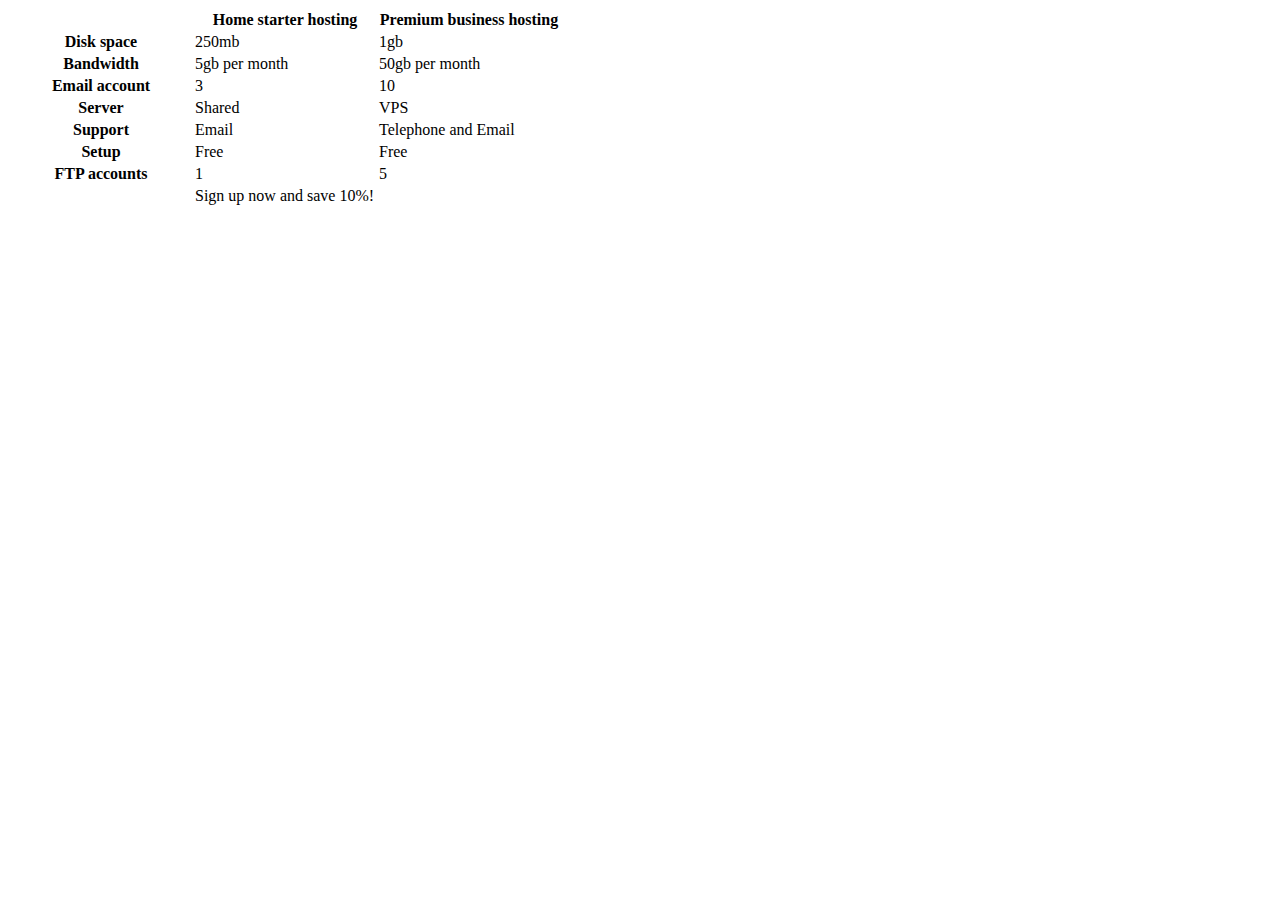
<file: books/HTML and CSS/Examples/Example5/index.html>
<html>

<head>
    <title>Tables</title>
</head>

<body>
    <table>
        <thead>
            <tr>
                <th width="180"></th>
                <th width="180">Home starter hosting</th>
                <th width="180">Premium business hosting</th>
            </tr>
        </thead>
        <tbody>
            <tr>
                <th>Disk space</th>
                <td>250mb</td>
                <td>1gb</td>
            </tr>
            <tr>
                <th>Bandwidth</th>
                <td>5gb per month</td>
                <td>50gb per month</td>
            </tr>
            <tr>
                <th>Email account</th>
                <td>3</td>
                <td>10</td>
            </tr>
            <tr>
                <th>Server</th>
                <td>Shared</td>
                <td>VPS</td>
            </tr>
            <tr>
                <th>Support</th>
                <td>Email</td>
                <td>Telephone and Email</td>
            </tr>
            <tr>
                <th>Setup</th>
                <td>Free</td>
                <td>Free</td>
            </tr>
            <tr>
                <th>FTP accounts</th>
                <td>1</td>
                <td>5</td>
            </tr>
        </tbody>
        <tfoot>
            <td></td>
            <td colspan="2">Sign up now and save 10%!</td>
        </tfoot>
    </table>
</body>

</html>
</file>
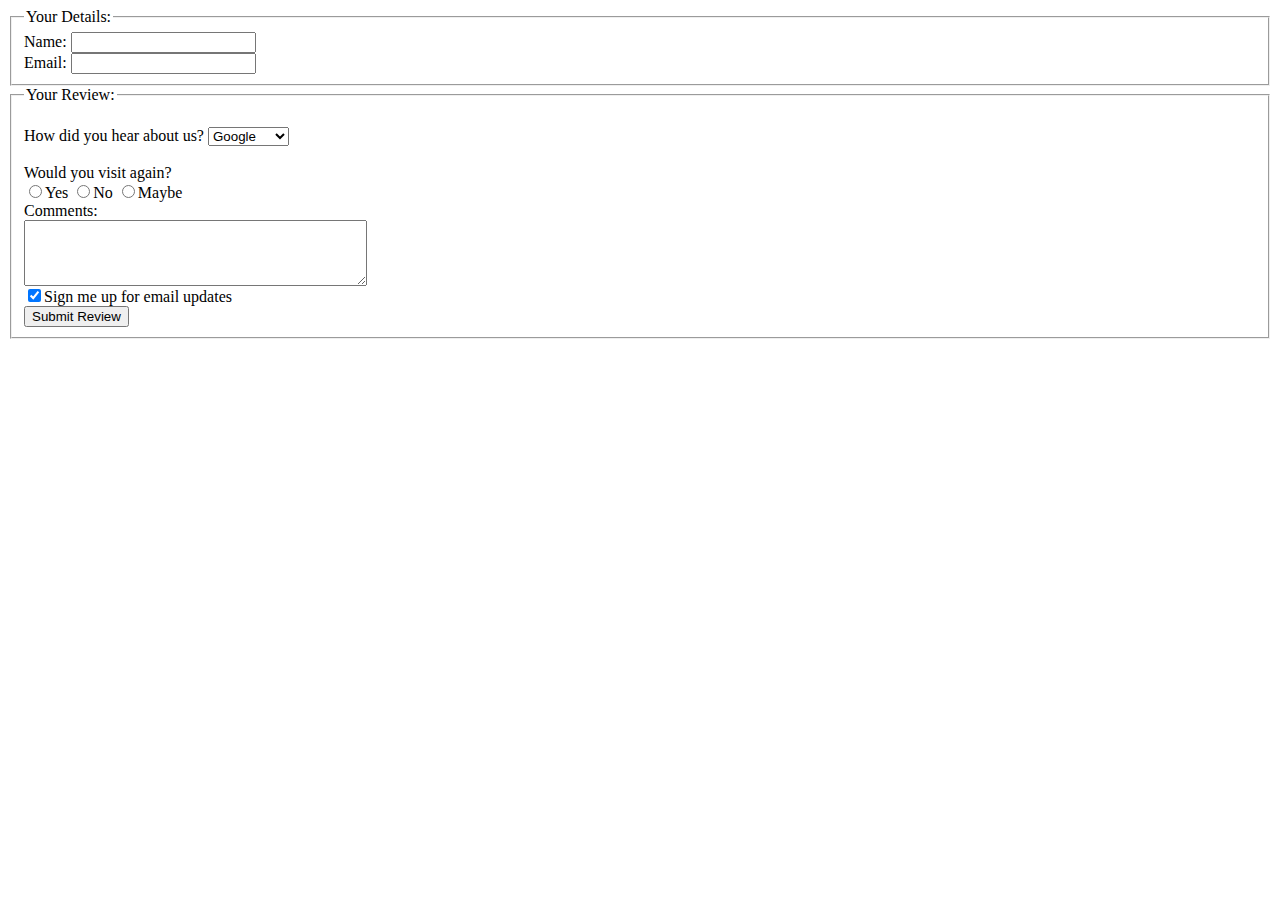
<file: books/HTML and CSS/Examples/Example6/index.html>
<html>

<head>
    <title>Forms</title>
</head>

<body>
    <form action="" method="GET" id="exampleForm1">
        <fieldset>
            <legend>Your Details:</legend>
            <label for="name">Name: </label>
            <input id="name" type="text" name="name" /><br />
            <label for="email">Email: </label>
            <input id="email" type="email" name="email" /><br />
        </fieldset>
        <fieldset>
            <legend>Your Review:</legend>
            <br />
            <label for="source">How did you hear about us? </label>
            <select id="source" name="source">
                <option value="google">Google</option>
                <option value="facebook">Facebook</option>
                <option value="friend">Friend</option>
                <option value="ads">Ads</option>
                <option value="others">Others</option>
            </select>
            <br />
            <br />
            <label>Would you visit again?</label><br />
            <label><input type="radio" name="visit" value="yes" />Yes</label>
            <label><input type="radio" name="visit" value="no" />No</label>
            <label><input type="radio" name="visit" value="maybe" />Maybe</label>
            <br />
            <label>Comments:<br /><textarea rows="4" cols="40"></textarea></label>
            <br />
            <label><input type="checkbox" checked name="subscribe" />Sign me up for email updates</label>
            <br />
            <input type="submit" name="submit" value="Submit Review" />
        </fieldset>
    </form>
</body>

</html>
</file>
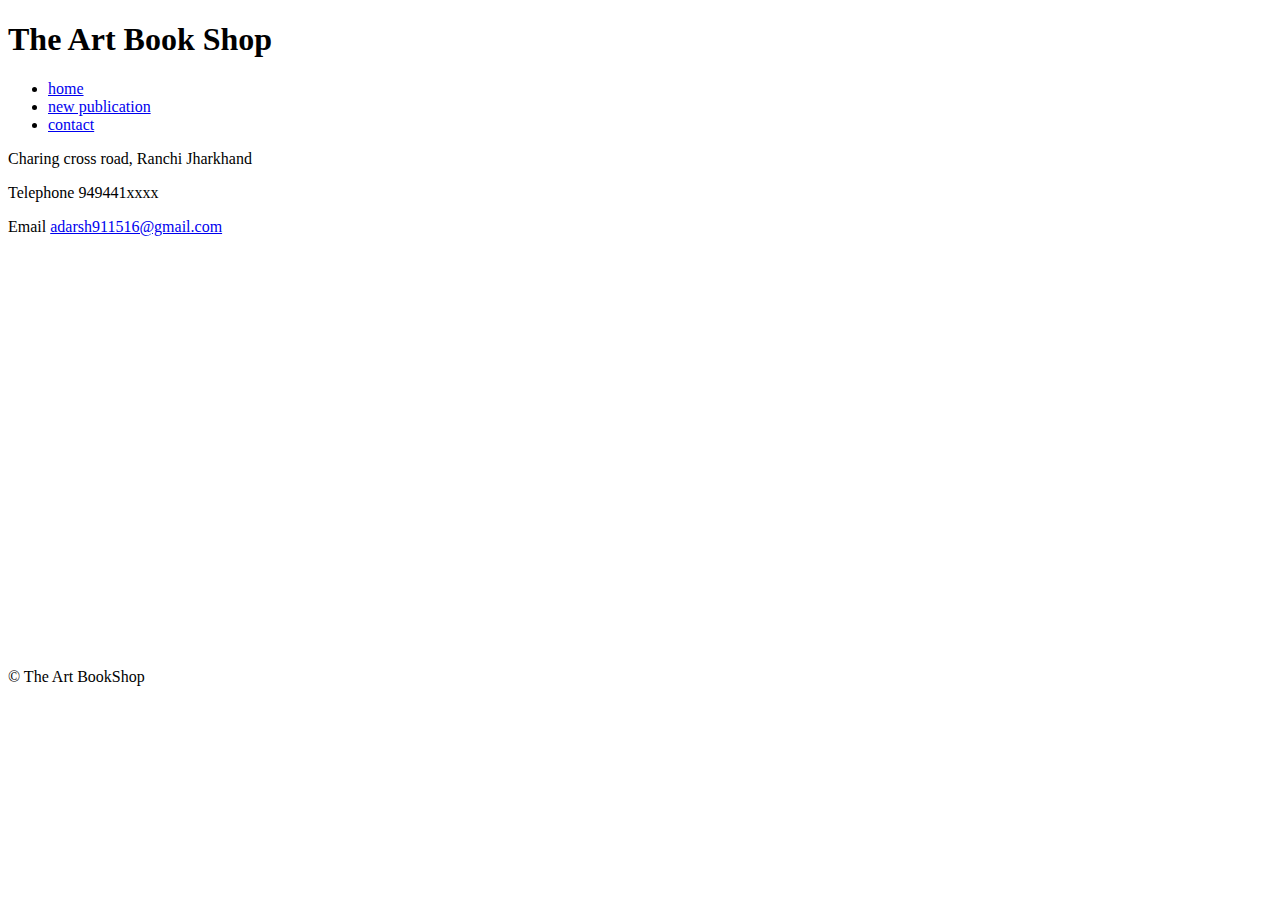
<file: books/HTML and CSS/Examples/Example7/index.html>
<!DOCTYPE html>
<html>

<head>
    <meta name="description" content="Telephone, email and directions  for the Art bookshop, Ranchi, Jharkhand" />
    <title>Contact the Art BookShop, Ranchi Jharkhand</title>
</head>

<body>
    <div id="header">
        <h1>The Art Book Shop</h1>
        <ul>
            <li><a href="index. html">home</a></li>
            <li><a href="index. html">new publication</a></li>
            <li><a href="index. html">contact</a></li>
        </ul>
    </div>
    <!--end header-->
    <div id="content">
        <p>Charing cross road, Ranchi Jharkhand</p>
        <p>Telephone 949441xxxx</p>
        <p>Email <a href="mailto:adarsh911516@gmail.com">adarsh911516@gmail.com</a></p>
        <!-- <iframe src="" width="450" height="350"></iframe> -->
        <div class="mapouter">
            <div class="gmap_canvas"><iframe class="gmap_iframe" frameborder="0" scrolling="no" marginheight="0"
                    marginwidth="0"
                    src="https://maps.google.com/maps?width=600&amp;height=400&amp;hl=en&amp;q=ranchi&amp;t=&amp;z=14&amp;ie=UTF8&amp;iwloc=B&amp;output=embed"></iframe><a
                    href="https://www.fnfgo.com/">FNF Online Mods</a></div>
            <style>
                .mapouter {
                    position: relative;
                    text-align: right;
                    width: 600px;
                    height: 400px;
                }

                .gmap_canvas {
                    overflow: hidden;
                    background: none !important;
                    width: 600px;
                    height: 400px;
                }

                .gmap_iframe {
                    width: 600px !important;
                    height: 400px !important;
                }
            </style>
        </div>
    </div>
    <!--end of content-->
    <p>&copy; The Art BookShop</p>
</body>

</html>
</file>
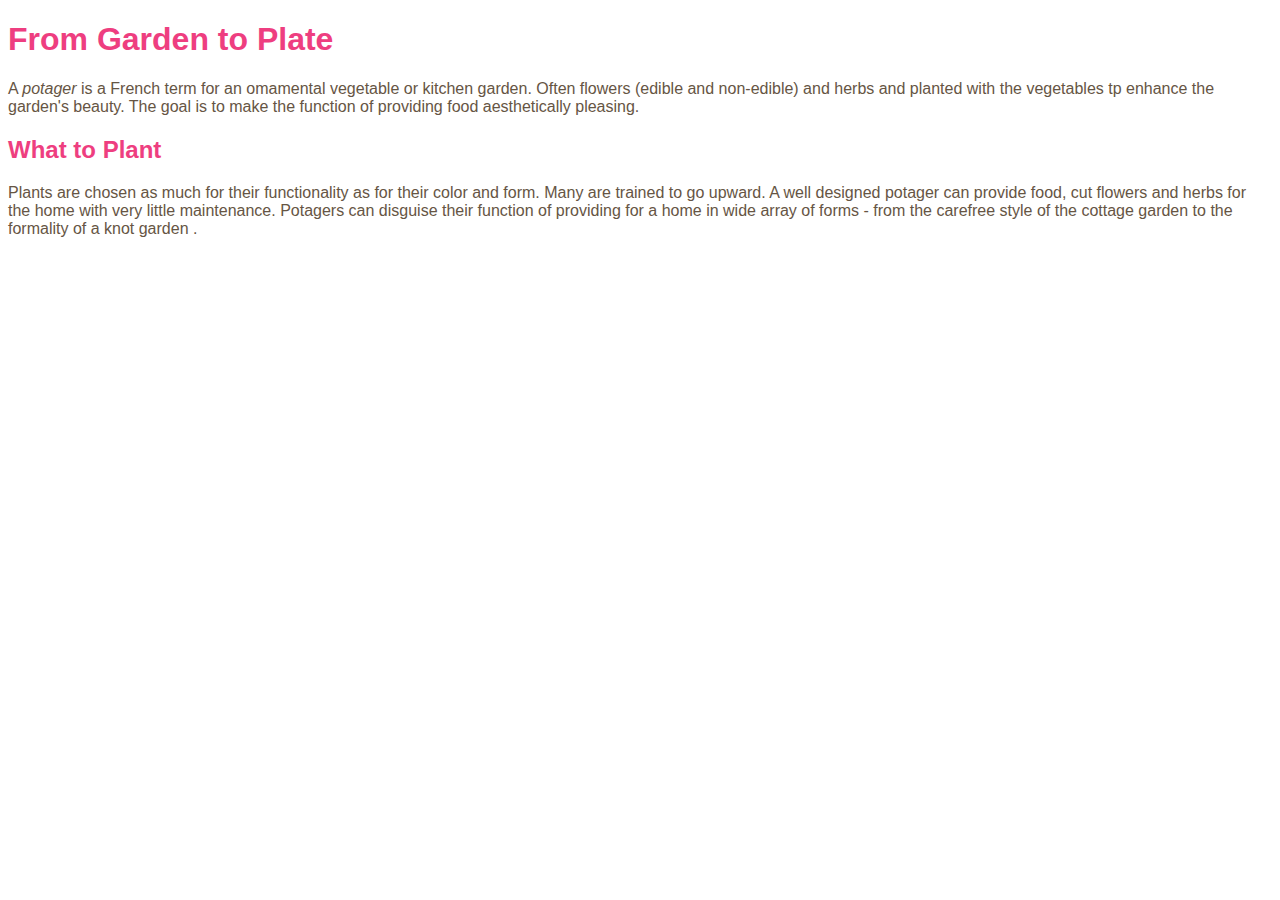
<file: books/HTML and CSS/Examples/Example8/index.html>
<!DOCTYPE html>
<html>

<head>
    <title>Introducing CSS</title>
    <link href="styles.css" type="text/css" rel="stylesheet" />
</head>

<body>
    <h1>From Garden to Plate</h1>
    <p>A <i>potager</i> is a French term for an omamental vegetable or kitchen garden. Often flowers (edible and
        non-edible) and herbs and planted with the vegetables tp enhance the garden's beauty. The goal is to make the
        function of providing food aesthetically pleasing.</p>
    <h2>What to Plant</h2>
    <p>Plants are chosen as much for their functionality as for their color and form. Many are trained to go upward. A
        well designed potager can provide food, cut flowers and herbs for the home with very little maintenance.
        Potagers can disguise their function of providing for a home in wide array of forms - from the carefree style of
        the cottage garden to the formality of a knot garden .</p>
</body>

</html>
</file>
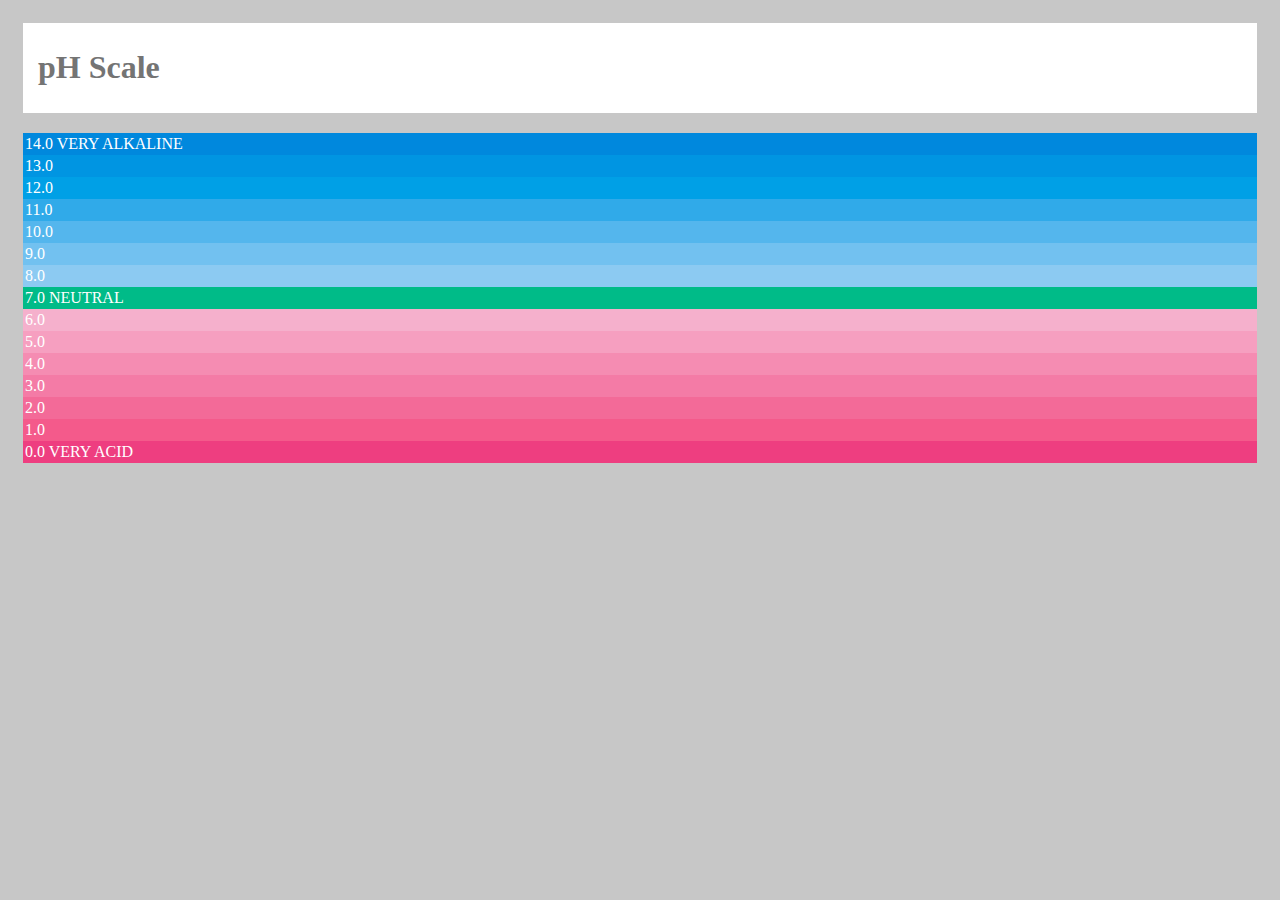
<file: books/HTML and CSS/Examples/Example9/index.html>
<!DOCTYPE html>
<html>

<head>
    <title>Color</title>
    <link href="css/styles.css" type="text/css" rel="stylesheet" />
</head>

<body>
    <div id="heading">
        <h1>pH Scale</h1>
    </div>
    <div id="scale">
        <div id="scale14">14.0 VERY ALKALINE</div>
        <div id="scale13">13.0</div>
        <div id="scale12">12.0</div>
        <div id="scale11">11.0</div>
        <div id="scale10">10.0</div>
        <div id="scale9">9.0</div>
        <div id="scale8">8.0</div>
        <div id="scale7">7.0 NEUTRAL</div>
        <div id="scale6">6.0</div>
        <div id="scale5">5.0</div>
        <div id="scale4">4.0</div>
        <div id="scale3">3.0</div>
        <div id="scale2">2.0</div>
        <div id="scale1">1.0</div>
        <div id="scale0">0.0 VERY ACID</div>
    </div>
</body>

</html>
</file>
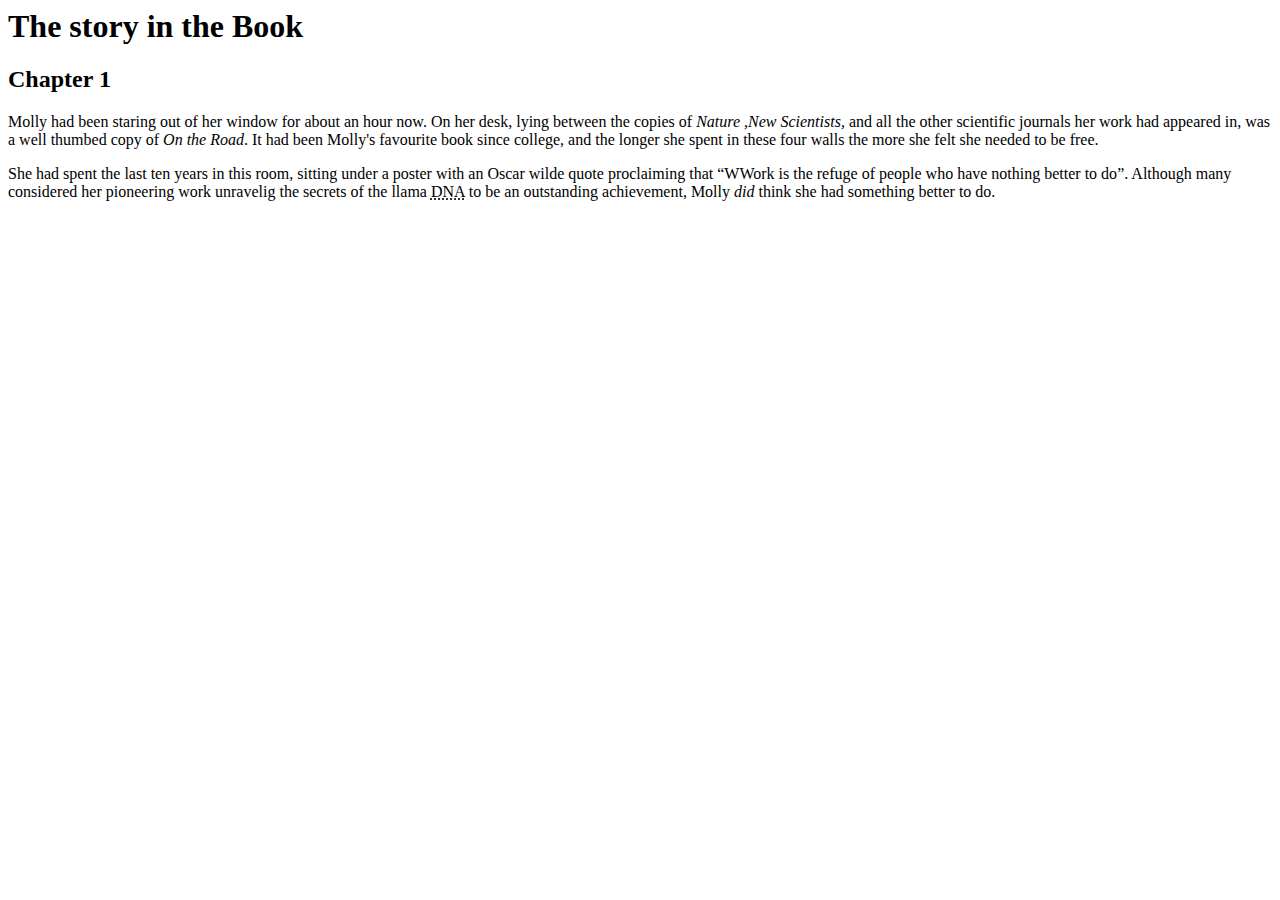
<file: books/HTML and CSS/Example1/example1.html>
<html>

<head>
    <title>Text</title>
</head>

<body>
    <h1>
        The story in the Book
    </h1>
    <h2>Chapter 1</h2>
    <p>
        Molly had been staring out of her window for about an hour now. On her desk, lying between the copies of
        <em>Nature ,New Scientists,</em> and all the other scientific journals her work had appeared in, was a well
        thumbed copy of <cite>On the Road</cite>. It had been Molly's favourite book since college, and the longer she
        spent in these four walls the more she felt she needed to be free.

    </p>
    <p>
        She had spent the last ten years in this room, sitting under a poster with an Oscar wilde quote proclaiming that
        <q>WWork is the refuge of people who have nothing better to do</q>. Although many considered her pioneering work
        unravelig the secrets of the llama <abbr title="Deoxyribo Nucleic Acid">DNA</abbr> to be an outstanding
        achievement, Molly <em>did</em> think she had something better to do.
    </p>
</body>

</html>
</file>
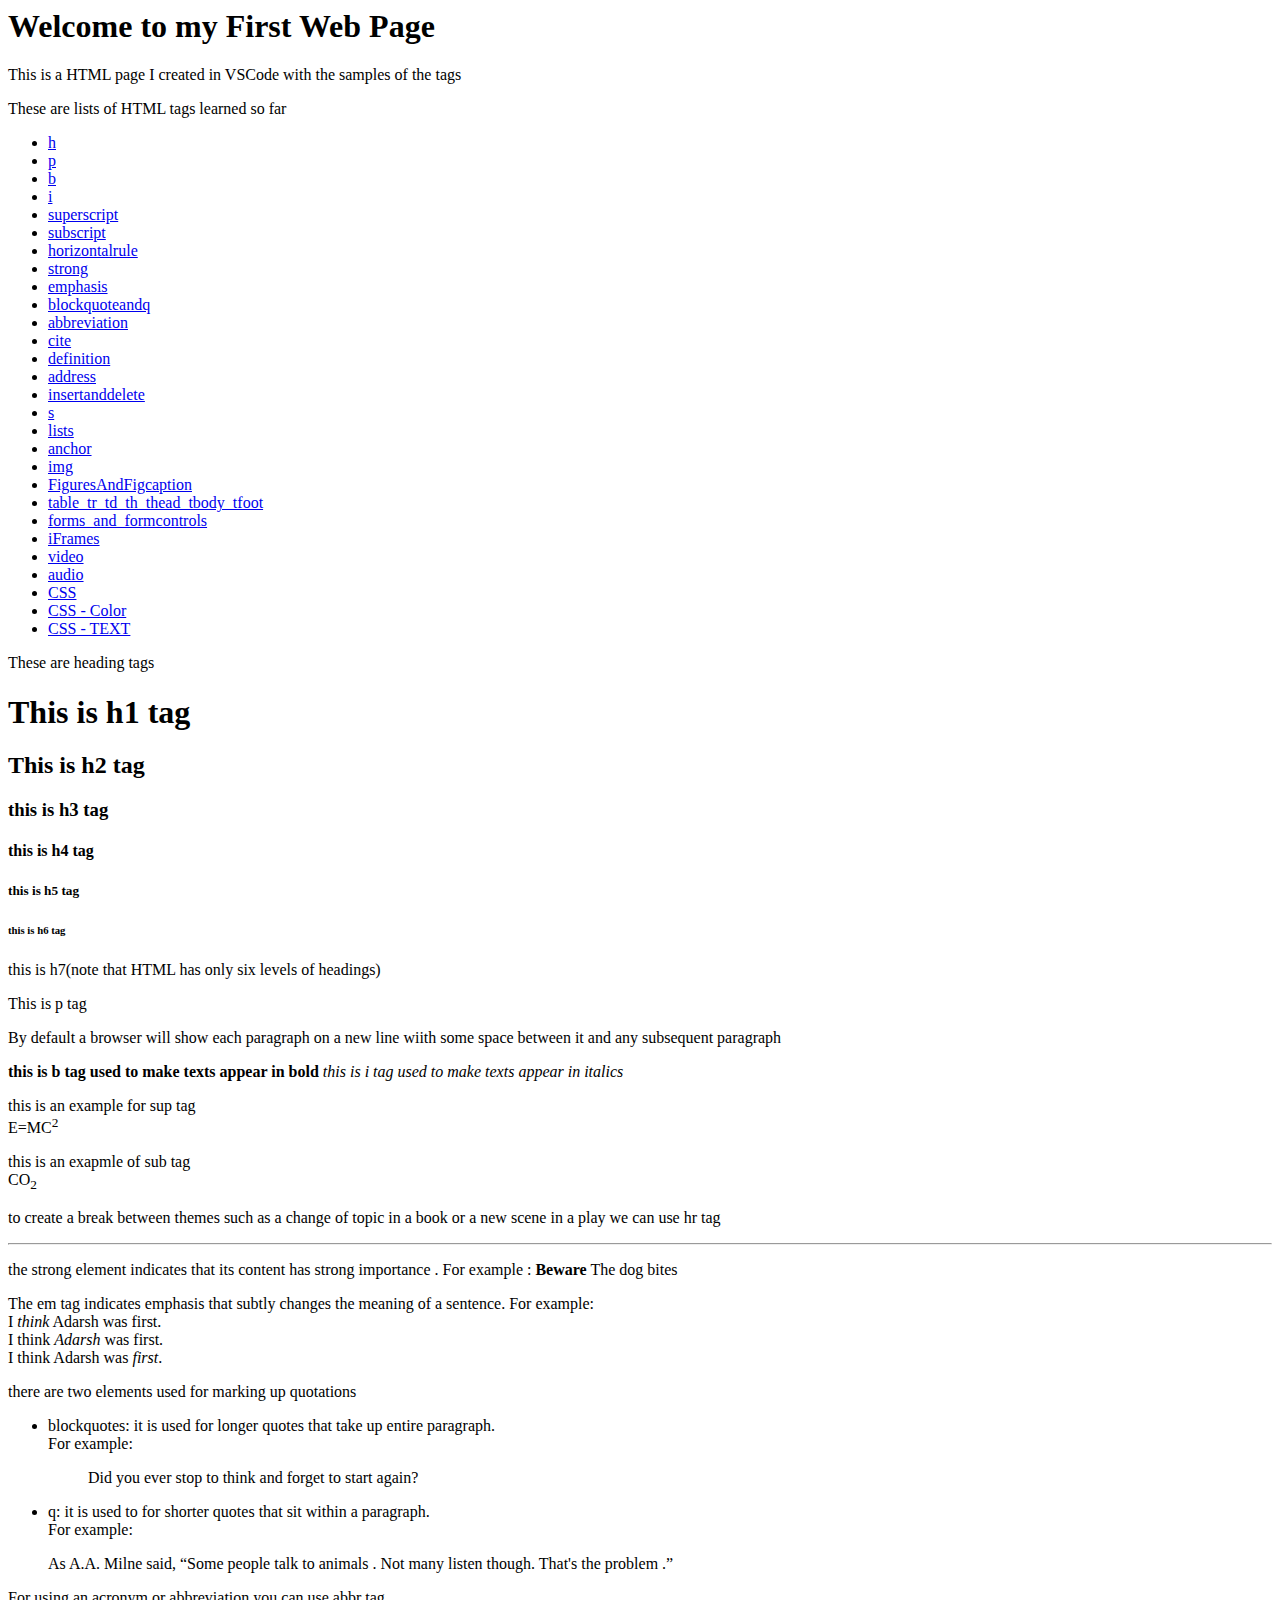
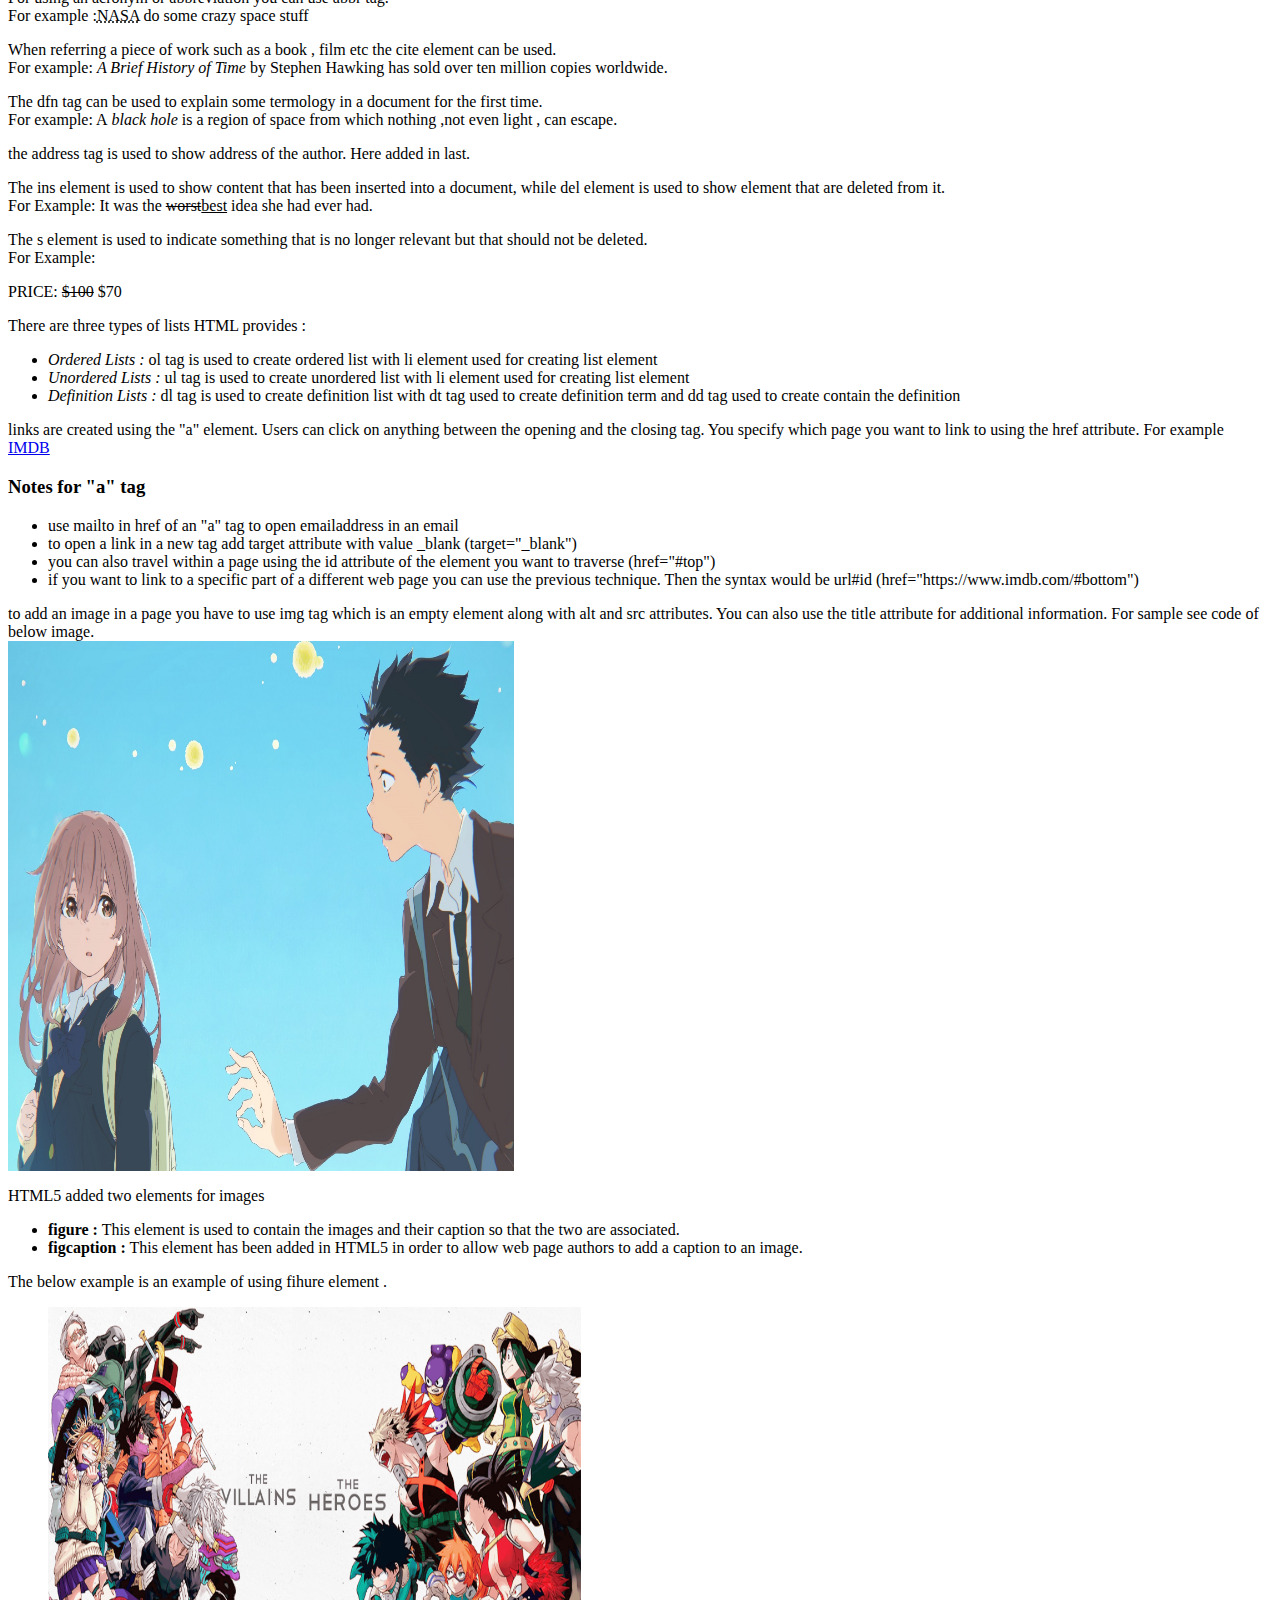
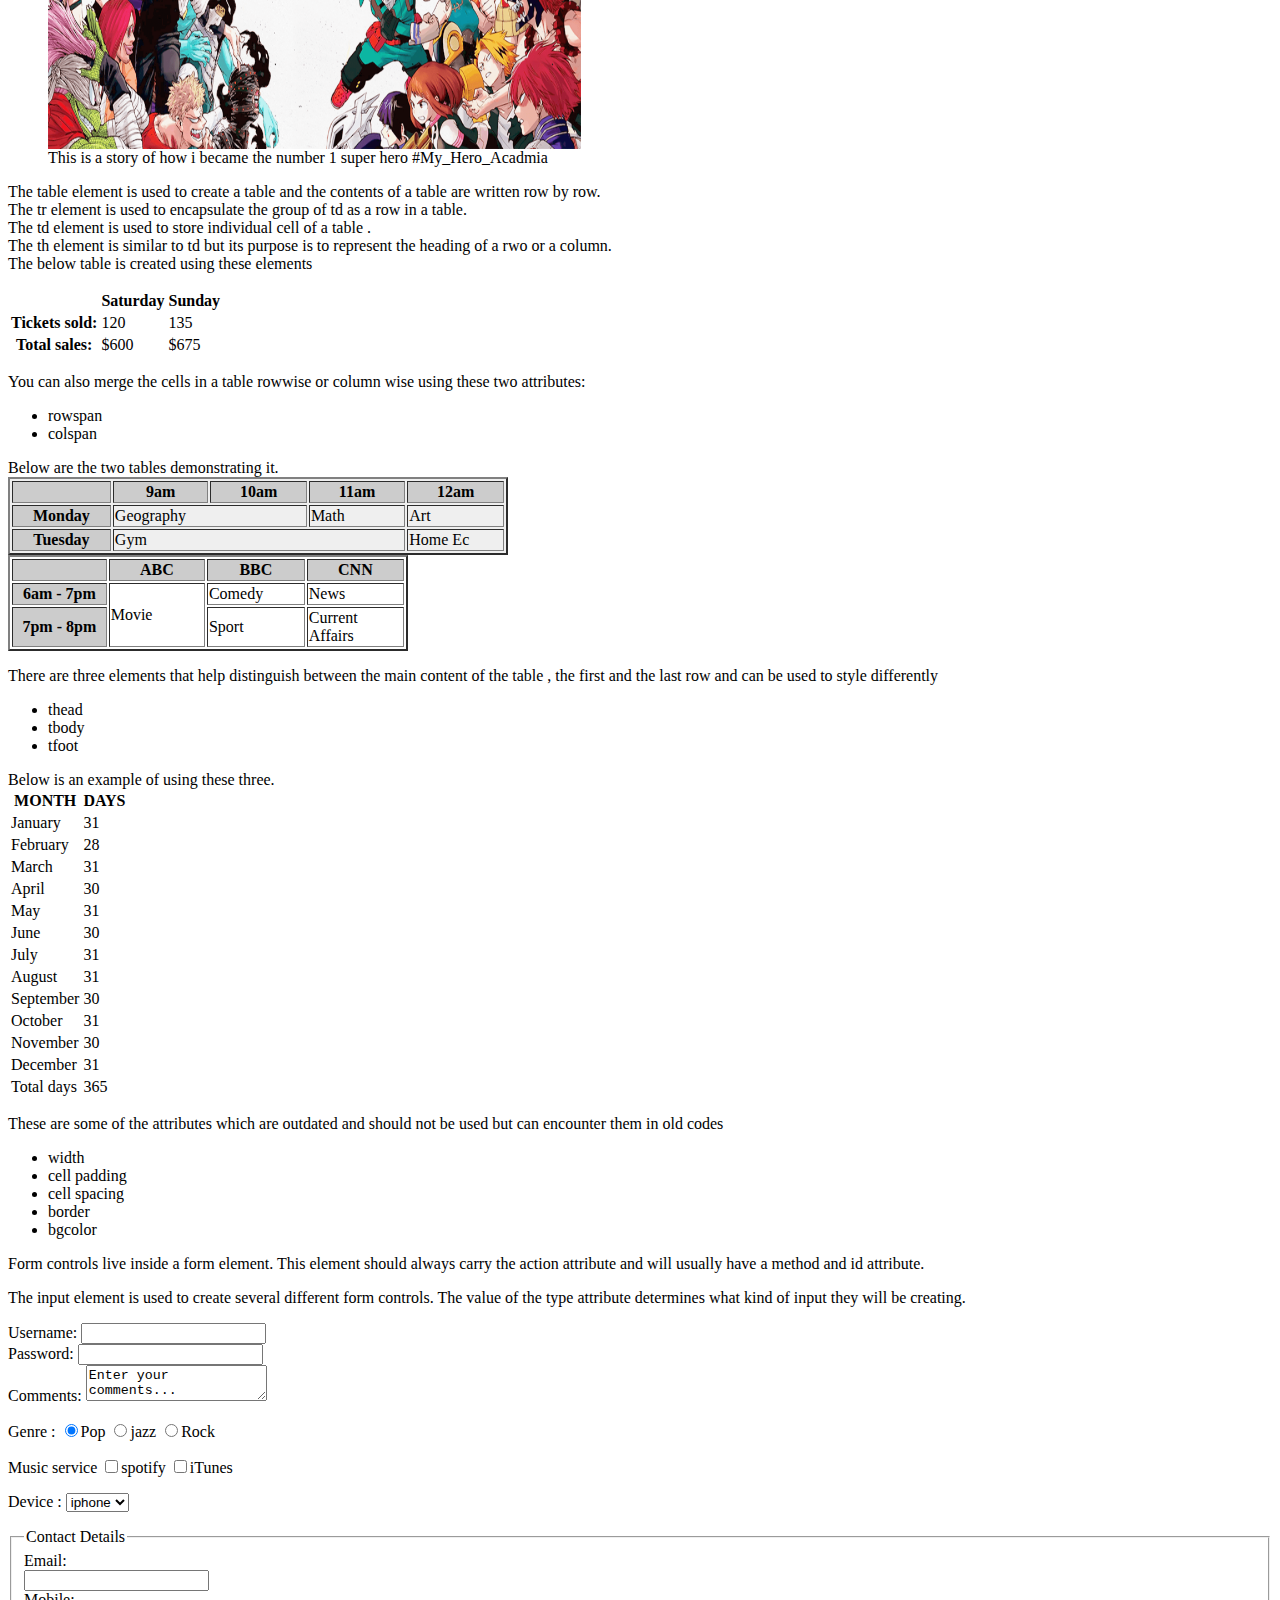
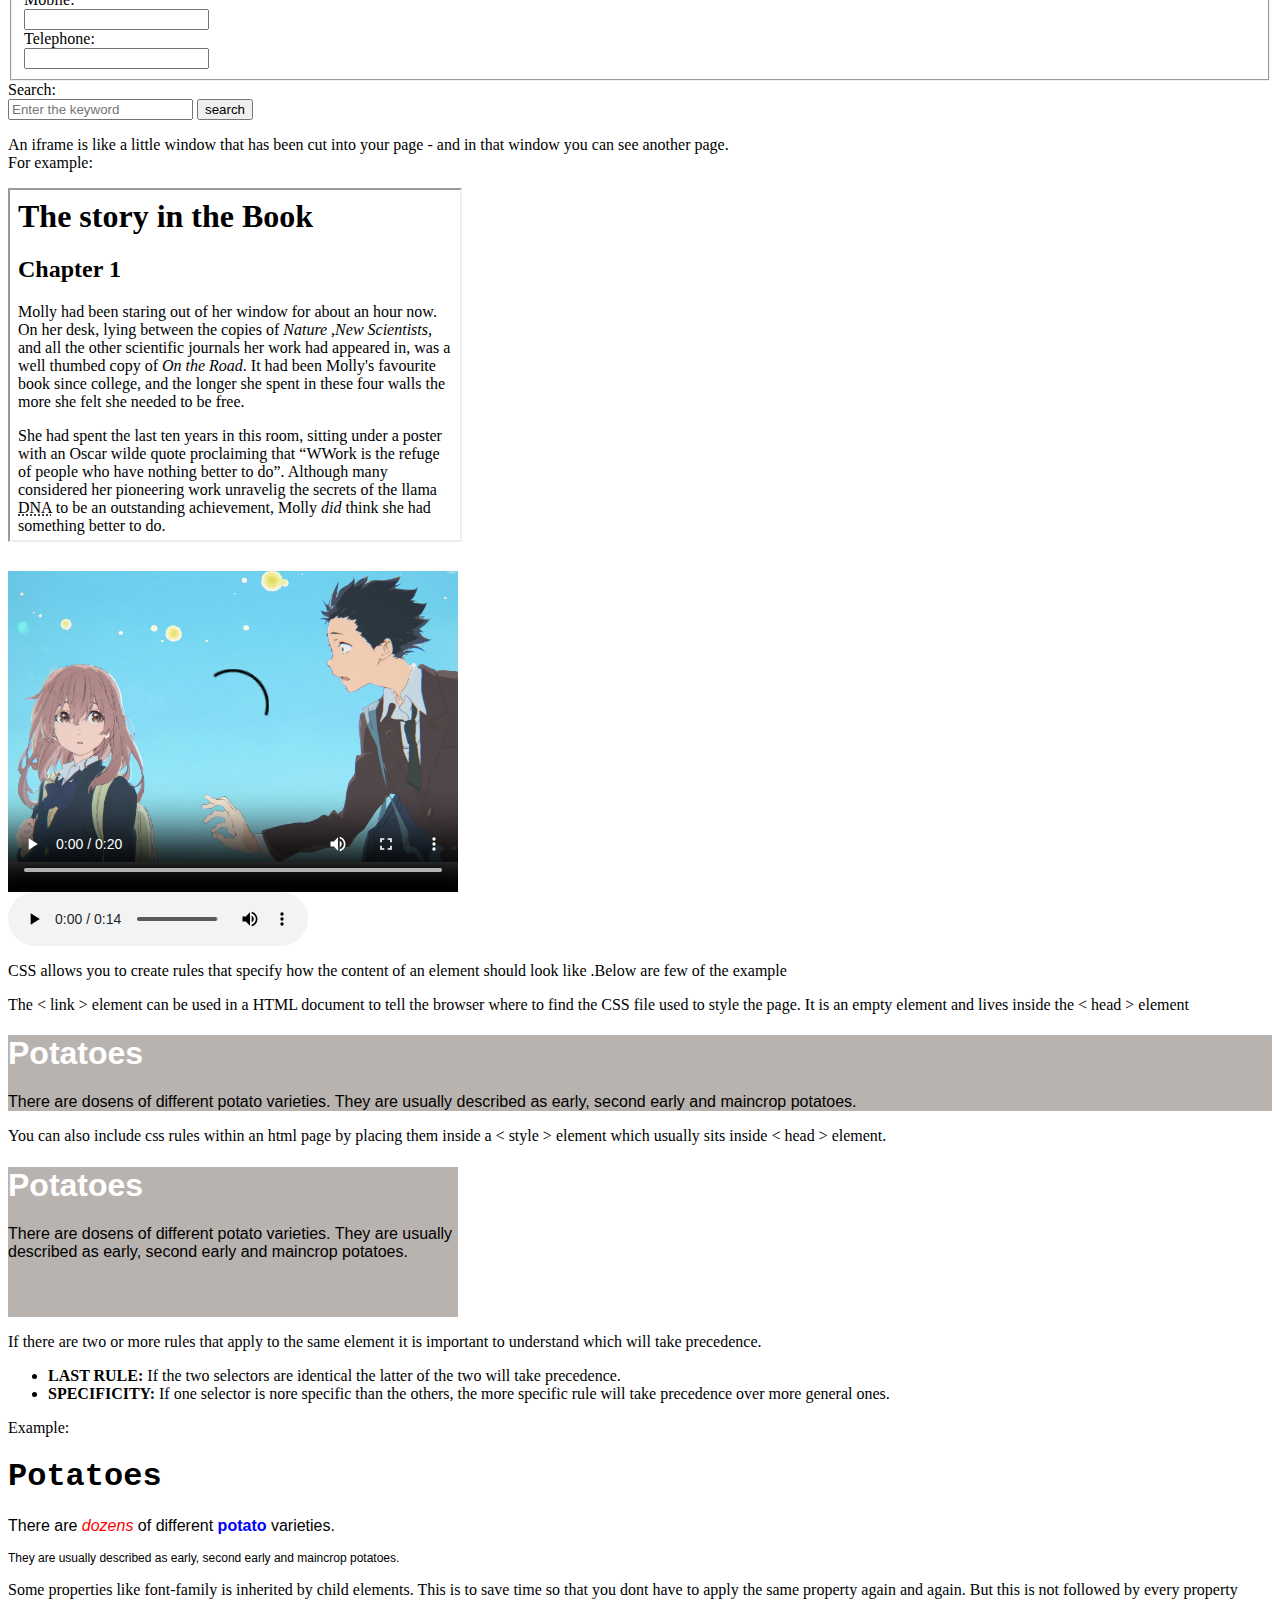
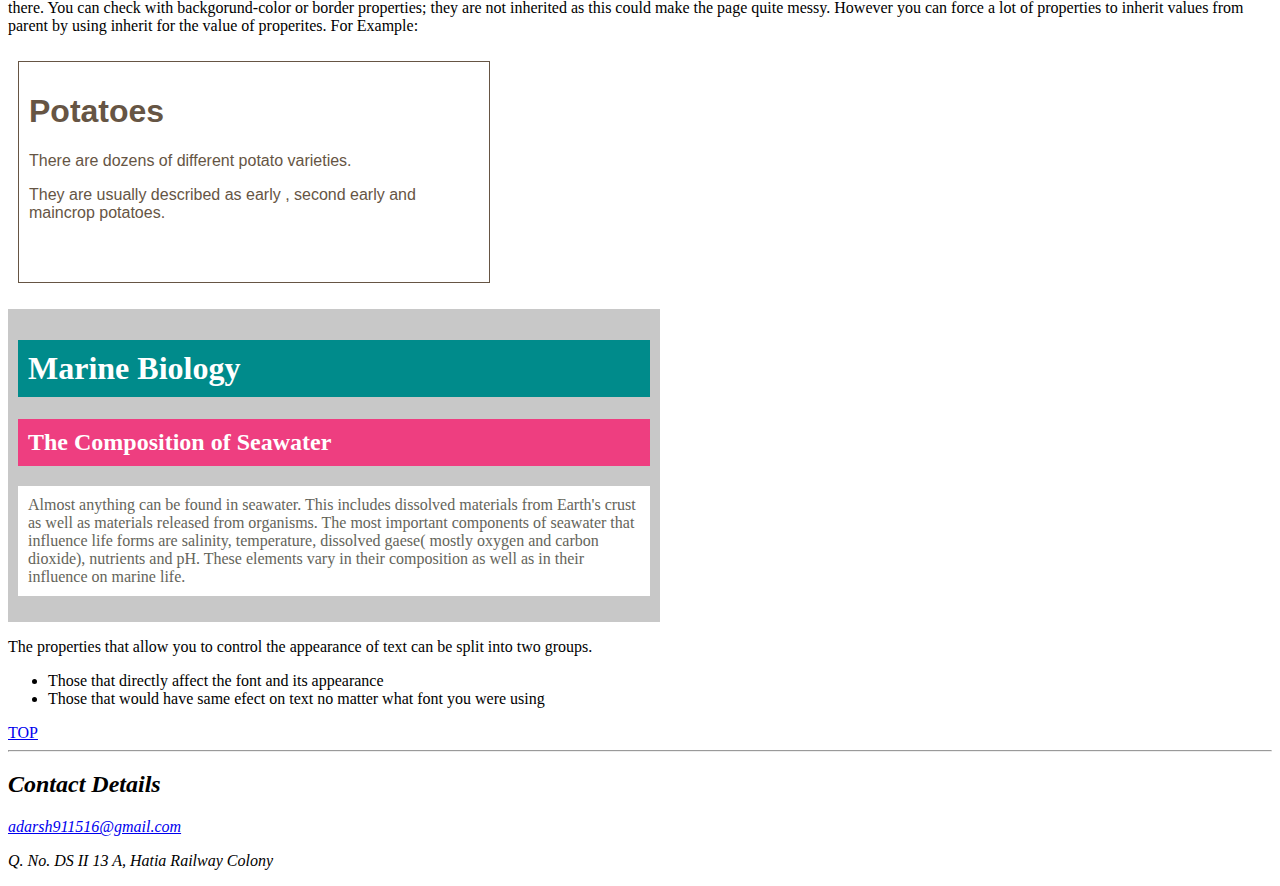
<file: books/HTML and CSS/my first web page/first-test.html>
<html>

<head>
	<title>My First Web Page</title>
	<link href="css/styles.css" type="text/css" rel="stylesheet">
	<style type="text/css">
		#example2 {
			width: 450;
			height: 150;
			background-color: rgb(185, 179, 175);
			font-family: Arial, Helvetica, sans-serif;
		}

		#example2 h1 {
			color: white;
		}
	</style>
</head>

<body>
	<h1 id="welcome">Welcome to my First Web Page</h1>
	<p>This is a HTML page I created in VSCode with the samples of the tags</p>
	<p>These are lists of HTML tags learned so far</p>
	<ul>
		<li><a href="#heading">h</a></li>
		<li><a href="#paragraph">p</a></li>
		<li><a href="#bold">b</a></li>
		<li><a href="#italics">i</a></li>
		<li><a href="#superscript">superscript</a></li>
		<li><a href="#subscript">subscript</a></li>
		<li><a href="#horizontalrule">horizontalrule</a></li>
		<li><a href="#strong">strong</a></li>
		<li><a href="#emphasis">emphasis</a></li>
		<li><a href="#blockquoteandq">blockquoteandq</a></li>
		<li><a href="#abbreviation">abbreviation</a></li>
		<li><a href="#cite">cite</a></li>
		<li><a href="#definition">definition</a></li>
		<li><a href="#address">address</a></li>
		<li><a href="#insertanddelete">insertanddelete</a></li>
		<li><a href="#s">s</a></li>
		<li><a href="#lists">lists</a></li>
		<li><a href="#anchor">anchor</a></li>
		<li><a href="#image">img</a></li>
		<li><a href="#FiguresAndFigcaption">FiguresAndFigcaption</a></li>
		<li><a href="#table_tr_td_th_thead_tbody_tfoot">table_tr_td_th_thead_tbody_tfoot</a></li>
		<li><a href="#forms_and_formcontrols">forms_and_formcontrols</a></li>
		<li><a href="#iframes">iFrames</a></li>
		<li><a href="#video">video</a></li>
		<li><a href="#audio">audio</a></li>
		<li><a href="#css">CSS</a></li>
		<li><a href="#css_colors">CSS - Color</a></li>
		<li><a href="#css_text">CSS - TEXT</a></li>
	</ul>
	<div id="heading">
		<p>These are heading tags</p>
		<h1>This is h1 tag</h1>
		<h2>This is h2 tag</h2>
		<h3>this is h3 tag</h3>
		<h4>this is h4 tag</h4>
		<h5>this is h5 tag</h5>
		<h6>this is h6 tag</h6>
		<h7>this is h7(note that HTML has only six levels of headings)</h7>
	</div>

	<p id="paragraph">This is p tag</p>
	<p>By default a browser will show each paragraph on a new line wiith some space between it and any subsequent
		paragraph</p>
	<b id="bold">this is b tag used to make texts appear in bold</b>
	<i id="italics">this is i tag used to make texts appear in italics</i>
	<p id="superscript">this is an example for sup tag <br />E=MC<sup>2</sup></p>
	<p id="subscript">this is an exapmle of sub tag <br />CO<sub>2</sub></p>
	<p id="horizontalrule">to create a break between themes such as a change of topic in a book or a new scene in a play
		we can use hr tag
		<hr />
	</p>
	<p id="strong">the strong element indicates that its content has strong importance . For example :
		<strong>Beware</strong> The
		dog bites</p>
	<p id="emphasis">The em tag indicates emphasis that subtly changes the meaning of a sentence. For example: <br />
		I <em>think</em> Adarsh was first.<br />
		I think <em>Adarsh</em> was first.<br />
		I think Adarsh was <em>first</em>.<br />
	</p>
	<p id="blockquoteandq">there are two elements used for marking up quotations
		<ul>
			<li>blockquotes: it is used for longer quotes that take up entire paragraph. <br />For example:
				<blockquote>
					<p>Did you ever stop to think and forget to start again?</p>
				</blockquote>
			</li>
			<li>q: it is used to for shorter quotes that sit within a paragraph. <br />For example: <p>As A.A. Milne
					said, <q>Some people talk to animals . Not many listen though. That's the problem .</q></p>
			</li>
		</ul>
	</p>
	<p id="abbreviation">For using an acronym or abbreviation you can use abbr tag. <br />For example :<abbr
			title="National Aeronautics and Space Administration">NASA</abbr> do some crazy space stuff</p>
	<p id="cite">When referring a piece of work such as a book , film etc the cite element can be used.<br />For
		example: <cite>A
			Brief History of Time </cite> by Stephen Hawking has sold over ten million copies worldwide.</p>
	<p id="definition">The dfn tag can be used to explain some termology in a document for the first time. <br />For
		example: A<dfn>
			black hole </dfn>is a region of space from which nothing ,not even light , can escape.</p>

	<p id="address">the address tag is used to show address of the author. Here added in last.</p>
	<p id="insertanddelete">The ins element is used to show content that has been inserted into a document, while del
		element is used to show
		element that are deleted from it. <br />For Example: It was the <del>worst</del><ins>best</ins> idea she had
		ever had.</p>
	<p id="s">The s element is used to indicate something that is no longer relevant but that should not be deleted.
		<br />For
		Example: <p>PRICE: <s>$100</s> $70</p>

		<p id="lists">There are three types of lists HTML provides :
			<ul>
				<li><dfn>Ordered Lists :</dfn> ol tag is used to create ordered list with li element used for creating
					list element</li>
				<li><dfn>Unordered Lists :</dfn> ul tag is used to create unordered list with li element used for
					creating list element</li>
				<li><dfn>Definition Lists :</dfn> dl tag is used to create definition list with dt tag used to create
					definition term and dd tag used to create contain the definition</li>
			</ul>
		</p>

		<p id="anchor">links are created using the "a" element. Users can click on anything between the opening and the
			closing tag.
			You specify which page you want to link to using the href attribute. For example<br />
			<a href="https://www.imdb.com" target="_blank">IMDB</a>
			<h3>Notes for "a" tag</h3>
			<ul>
				<li>use mailto in href of an "a" tag to open emailaddress in an email</li>
				<li>to open a link in a new tag add target attribute with value _blank (target="_blank")</li>
				<li>you can also travel within a page using the id attribute of the element you want to traverse
					(href="#top")</li>
				<li>if you want to link to a specific part of a different web page you can use the previous technique.
					Then the syntax would be url#id (href="https://www.imdb.com/#bottom")</li>
			</ul>
		</p>
		<p id="image">
			to add an image in a page you have to use img tag which is an empty element along with alt and src
			attributes. You can also use the title attribute for additional information. For sample see code of below
			image. <br />
			<a href="images/koe no katachi.jpg" target="_blank"><img src="images/koe no katachi.jpg"
					alt="Nishimiya and Ken from Anime Koe no Katachi"
					title="The image is from and anime called koe no katachi" width="40%" height="60%" /></a>
		</p>
		<p id="FiguresAndFigcaption">HTML5 added two elements for images
			<ul>
				<li>
					<b>figure :</b> This element is used to contain the images and their caption so that the two are
					associated.

				</li>
				<li><b>figcaption :</b> This element has been added in HTML5 in order to allow web page authors to add a
					caption to an image.</li>
			</ul>
			The below example is an example of using fihure element .<br />
			<figure>
				<a href="images/my hero acadmia.png" target="_blank">
					<img src="images/my hero acadmia.png" alt="My hero acadmia" title="My Hero Acadmia" width="45%"
						height="50%" /></a>
				<figcaption>
					This is a story of how i became the number 1 super hero #My_Hero_Acadmia
				</figcaption>
			</figure>
		</p>
		<p id="table_tr_td_th_thead_tbody_tfoot">The table element is used to create a table and the contents of a table
			are written row
			by row.<br /> The tr element is used to encapsulate the group of td as a row in a table.<br /> The td
			element is used to store individual cell of a table .<br /> The th element is similar to td but its purpose
			is to represent the heading of a rwo or a column.<br />The below table is created using these elements<br />

		</p>
		<table>
			<tr>
				<th></th>
				<th scope="col">Saturday</th>
				<th scope="col">Sunday</th>
			</tr>
			<tr>
				<th scope="row">Tickets sold:</th>
				<td>120</td>
				<td>135</td>
			</tr>
			<tr>
				<th scope="row">Total sales:</th>
				<td>$600</td>
				<td>$675</td>
			</tr>
		</table>
		<p>You can also merge the cells in a table rowwise or column wise using these two attributes:
			<ul>
				<li>rowspan</li>
				<li>colspan</li>
			</ul>
			Below are the two tables demonstrating it.
			<table width="500" border="2" bgcolor="#efefef">
				<tr>
					<th width="100" bgcolor="#cccccc"></th>
					<th width="100" bgcolor="#cccccc">9am</th>
					<th width="100" bgcolor="#cccccc">10am</th>
					<th width="100" bgcolor="#cccccc">11am</th>
					<th width="100" bgcolor="#cccccc">12am</th>
				</tr>
				<tr>
					<th bgcolor="#cccccc">Monday</th>
					<td colspan="2">Geography</td>
					<td>Math</td>
					<td>Art</td>
				</tr>
				<tr>
					<th bgcolor="#cccccc"> Tuesday</th>
					<td colspan="3">Gym</td>
					<td>Home Ec</td>
				</tr>
			</table>
			<table width="400" border="2" bgcolo="#efefef">
				<tr>
					<th width="100" bgcolor="#cccccc"></th>
					<th width="100" bgcolor="#cccccc">ABC</th>
					<th width="100" bgcolor="#cccccc">BBC</th>
					<th width="100" bgcolor="#cccccc">CNN</th>
				</tr>
				<tr>
					<th bgcolor="#cccccc">6am - 7pm</th>
					<td rowspan="2">Movie</td>
					<td>Comedy</td>
					<td>News</td>
				</tr>
				<tr>
					<th bgcolor="#cccccc">7pm - 8pm</th>
					<td>Sport</td>
					<td>Current Affairs</td>
				</tr>
			</table>
		</p>
		<p>There are three elements that help distinguish between the main content of the table , the first and the last
			row and can be used to style differently<br />
			<ul>
				<li>thead</li>
				<li>tbody</li>
				<li>tfoot</li>
			</ul>
			Below is an example of using these three.
			<table>
				<thead>
					<tr>
						<th>MONTH</th>
						<th>DAYS</th>
					</tr>
				</thead>
				<tbody>
					<tr>
						<td>January</td>
						<td>31</td>
					</tr>
					<tr>
						<td>February</td>
						<td>28</td>
					</tr>
					<tr>
						<td>March</td>
						<td>31</td>
					</tr>
					<tr>
						<td>April</td>
						<td>30</td>
					</tr>
					<tr>
						<td>May</td>
						<td>31</td>
					</tr>
					<tr>
						<td>June</td>
						<td>30</td>
					</tr>
					<tr>
						<td>July</td>
						<td>31</td>
					</tr>
					<tr>
						<td>August</td>
						<td>31</td>
					</tr>
					<tr>
						<td>September</td>
						<td>30</td>
					</tr>
					<tr>
						<td>October</td>
						<td>31</td>
					</tr>
					<tr>
						<td>November</td>
						<td>30</td>
					</tr>
					<tr>
						<td>December</td>
						<td>31</td>
					</tr>

				</tbody>
				<tfoot>
					<tr>
						<td>Total days</td>
						<td>365</td>
					</tr>
				</tfoot>
			</table>
		</p>
		<p>These are some of the attributes which are outdated and should not be used but can encounter them in old
			codes
			<ul>
				<li>
					width
				</li>
				<li>
					cell padding
				</li>
				<li>
					cell spacing
				</li>
				<li>
					border
				</li>
				<li>
					bgcolor
				</li>
			</ul>
		</p>
		<div id="forms_and_formcontrols">
			<p> Form controls live inside a form element. This element should always carry the action attribute and will
				usually have a method and id attribute.</p>
			<p>The input element is used to create several different form controls. The value of the type attribute
				determines what kind of input they will be creating.</p>
			<form>
				<label>Username:</label>
				<input type="text" name="username" /><br />
				<label>Password:</label>
				<input type="password" name="password" />
				<br />
				<label>Comments:</label>
				<textarea name="comments">Enter your comments...</textarea>

				<p>
					<label>Genre :</label>
					<input name="genre" value="pop" type="radio" checked="checked" id="pop" /><label
						for="pop">Pop</label>
					<input name="genre" value="jazz" type="radio" id="jazz" /><label for="jazz">jazz</label>
					<input name="genre" value="rock" type="radio" id="Rock" /><label for="Rock">Rock</label>
				</p>
				<p>
					<label>Music service</label>
					<input name="music" type="checkbox" value="spotify" id="spotify" /><label
						for="spotify">spotify</label>
					<input name="music" type="checkbox" value="iTunes" id="iTunes" /><label for="iTunes">iTunes</label>
				</p>
				<p>
					<label>
						Device :
					</label>
					<select name="device">
						<option value="iphone">iphone</option>
						<option value="pc">pc</option>
						<option value="radio">radio</option>
					</select>
				</p>
				<fieldset>
					<legend>Contact Details</legend>
					<label for="email">Email:</label><br />
					<input id="email" type="text" name="email" /><br />
					<label for="mobile">Mobile:</label><br />
					<input type="text" name="mobile" id="mobile" /><br />
					<label for="telephone">Telephone:</label><br />
					<input type="text" name="telephone" id="telephone" /><br />
				</fieldset>

				<label for="search">Search:</label><br />
				<input type="search" id="search" name="search" placeholder="Enter the keyword" />
				<input value="search" type="submit" />

			</form>
		</div>
		<div id="iframes">
			<p>An iframe is like a little window that has been cut into your page - and in that window you can see
				another page. <br />For example:<br /></p>
			<iframe src="../Examples/Example1/example1.html" width="450" height="350">
			</iframe>
		</div>
		<div id="video">
			<video src="images/puppy.mp4" poster="images/koe no katachi.jpg" width="450" height="350" preload="auto"
				controls loop>
				<p>A video of puppy playing in snow</p>
			</video>
		</div>
		<div id="audio">
			<audio src="images/test-audio.ogg" controls autoplay>
				<p>This browser doesnot support our browser format</p>
			</audio>
		</div>

		<div id="css">
			<p>CSS allows you to create rules that specify how the content of an element should look like .Below are few
				of the example</p>
			<p>The &lt; link &gt; element can be used in a HTML document to tell the browser where to find the CSS file
				used to style the page. It is an empty element and lives inside the &lt; head &gt; element</p>
			<div id="example1">
				<h1>Potatoes</h1>
				<p>There are dosens of different potato varieties. They are usually described as early, second early and
					maincrop potatoes.</p>
			</div>

			<p>You can also include css rules within an html page by placing them inside a &lt; style &gt; element which
				usually sits inside &lt; head &gt; element.</p>
			<div id="example2">
				<h1>Potatoes</h1>
				<p>There are dosens of different potato varieties. They are usually described as early, second early and
					maincrop potatoes.</p>
			</div>
			<p>
				If there are two or more rules that apply to the same element it is important to understand which will
				take precedence.
				<ul>
					<li><b>LAST RULE: </b>If the two selectors are identical the latter of the two will take precedence.
					</li>
					<li><b>SPECIFICITY: </b>If one selector is nore specific than the others, the more specific rule
						will take precedence over more general ones.</li>
				</ul>
				Example:
				<div id="cascade">
					<h1>Potatoes</h1>
					<p id="intro">There are <i>dozens</i> of different <b>potato</b> varieties.</p>
					<p>They are usually described as
						early, second early and maincrop potatoes.</p>
				</div>
			</p>
			<p id="inheritance">
				Some properties like font-family is inherited by child elements. This is to save time so that you dont
				have to apply the same property again and again. But this is not followed by every property there. You
				can check with backgorund-color or border properties; they are not inherited as this could make the page
				quite messy. However you can force a lot of properties to inherit values from parent by using inherit
				for the value of properites. For Example:
				<div id="inheritance_example">
					<div id="inheritance_example_page">
						<h1>Potatoes</h1>
						<p>
							There are dozens of different potato varieties.
						</p>
						<p>
							They are usually described as early , second early and maincrop potatoes.
						</p>
					</div>

				</div>
			</p>
		</div>
		<div id="css_colors">
			<div id="css_colors_example1">
				<h1>Marine Biology</h1>
				<h2>The Composition of Seawater</h2>
				<p>Almost anything can be found in seawater. This includes dissolved materials from Earth's crust as
					well as
					materials released from organisms. The most important components of seawater that influence life
					forms
					are salinity, temperature, dissolved gaese( mostly oxygen and carbon dioxide), nutrients and pH.
					These
					elements vary in their composition as well as in their influence on marine life.</p>
			</div>
		</div>
		<div id="css_text">
			<p>The properties that allow you to control the appearance of text can be split into two groups.</p>
			<ul>
				<li>Those that directly affect the font and its appearance</li>
				<li>Those that would have same efect on text no matter what font you were using</li>
			</ul>
		</div>
		<a href="#welcome">TOP</a>
		<hr />
		<address>
			<h2>Contact Details</h2>
			<p><a href="mailto:adarsh911516@gmail.com">adarsh911516@gmail.com</a></p>
			<p>Q. No. DS II 13 A, Hatia Railway Colony</p>
		</address>

</body>

</html>
</file>
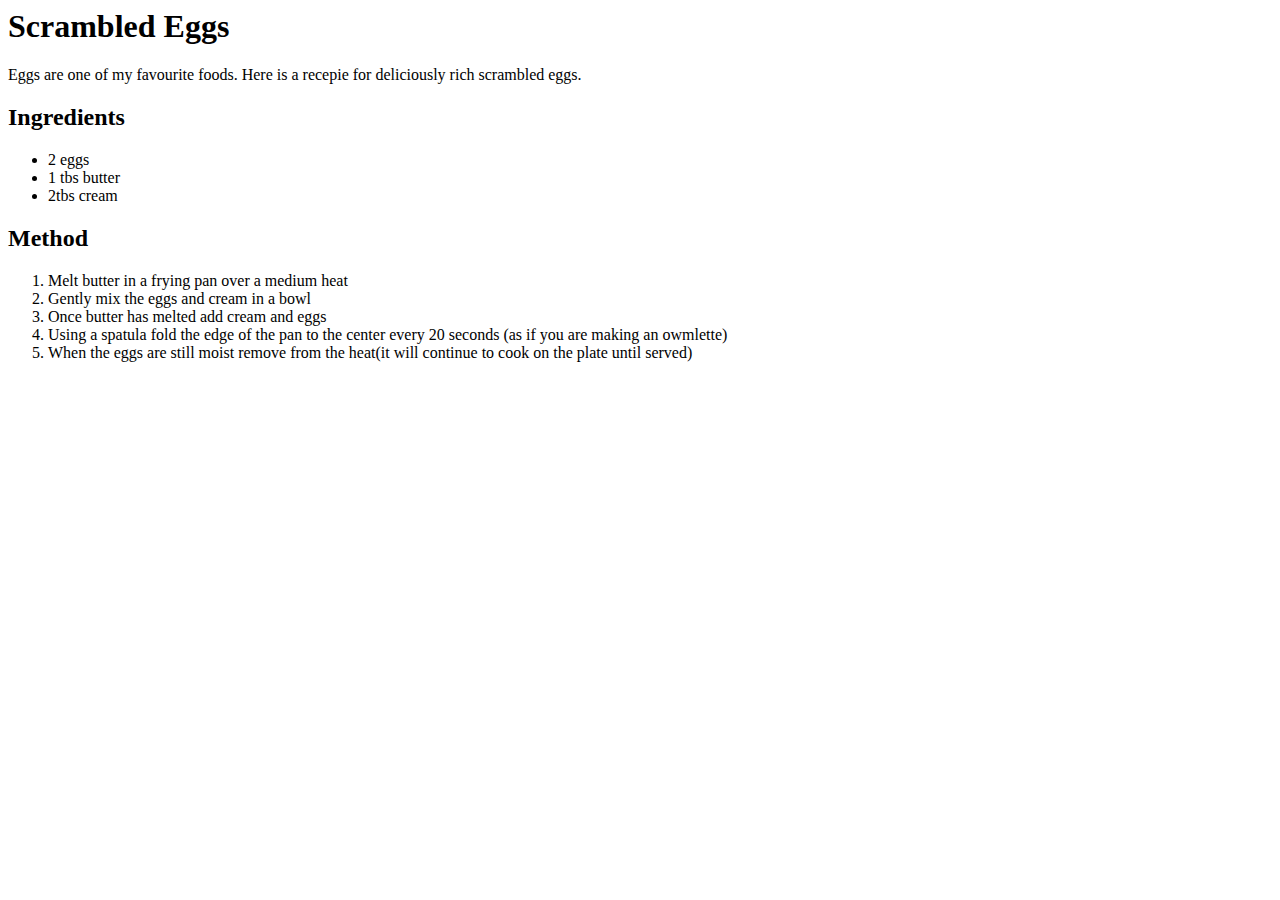
<file: books/HTML and CSS/Examples/Example2/example2.html>
<html>

<head>
    <title>Lists</title>
</head>

<body>
    <h1>Scrambled Eggs</h1>
    <p>Eggs are one of my favourite foods. Here is a recepie for deliciously rich scrambled eggs.</p>
    <h2>Ingredients</h2>
    <ul>
        <li>2 eggs</li>
        <li>1 tbs butter</li>
        <li>2tbs cream</li>
    </ul>
    <h2>Method</h2>
    <ol>
        <li>Melt butter in a frying pan over a medium heat</li>
        <li>Gently mix the eggs and cream in a bowl</li>
        <li>Once butter has melted add cream and eggs</li>
        <li>Using a spatula fold the edge of the pan to the center every 20 seconds (as if you are making an owmlette)
        </li>
        <li>When the eggs are still moist remove from the heat(it will continue to cook on the plate until served)</li>
    </ol>
</body>

</html>
</file>
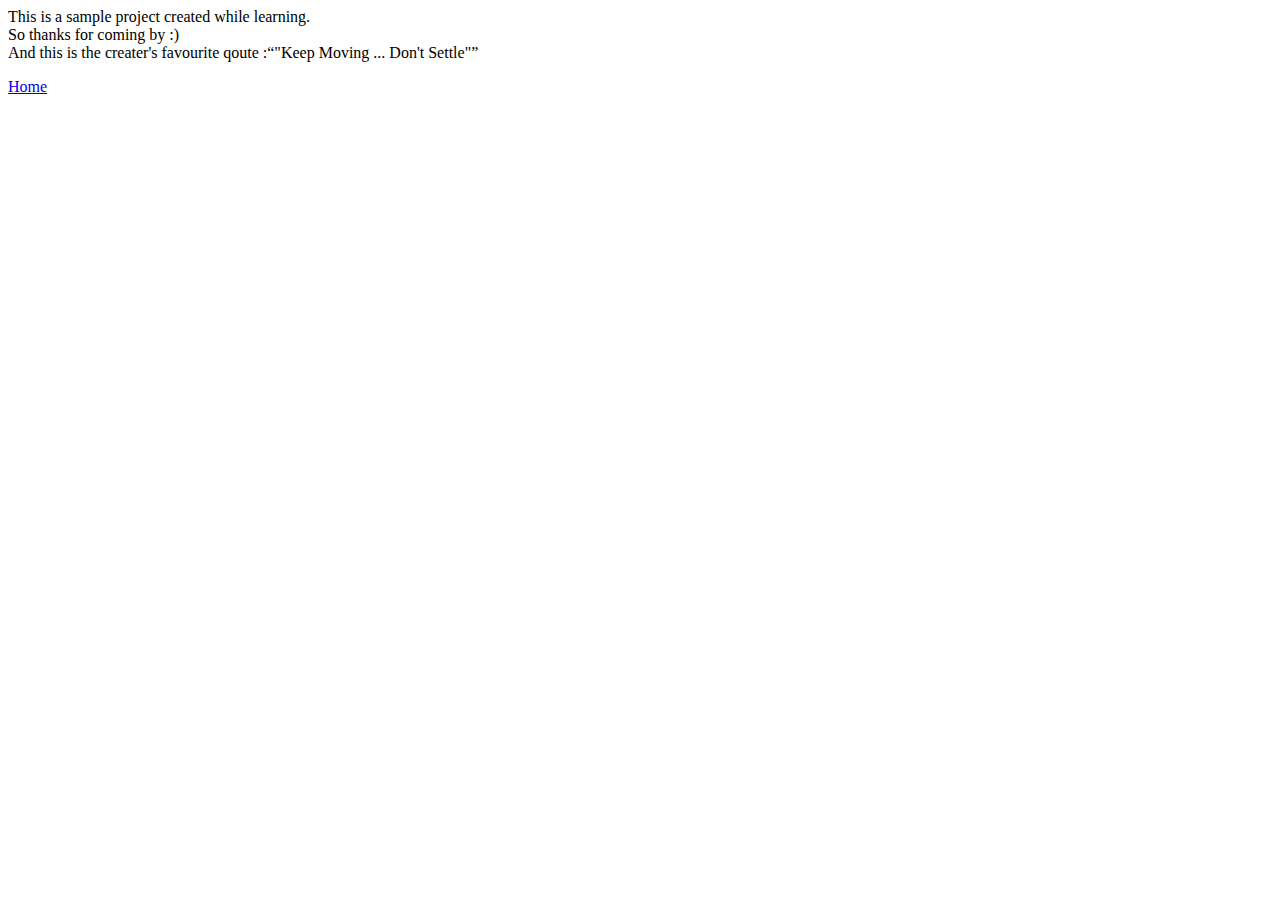
<file: books/HTML and CSS/Examples/Example3/about.html>
<html>

<head>
    <title>About Film Folk</title>
</head>

<body>
    <p>
        This is a sample project created while learning.<br />
        So thanks for coming by :)<br />
        And this is the creater's favourite qoute :<q>"Keep Moving ... Don't Settle"</q>
    </p>
    <a href="example3.html">Home</a>
</body>

</html>
</file>
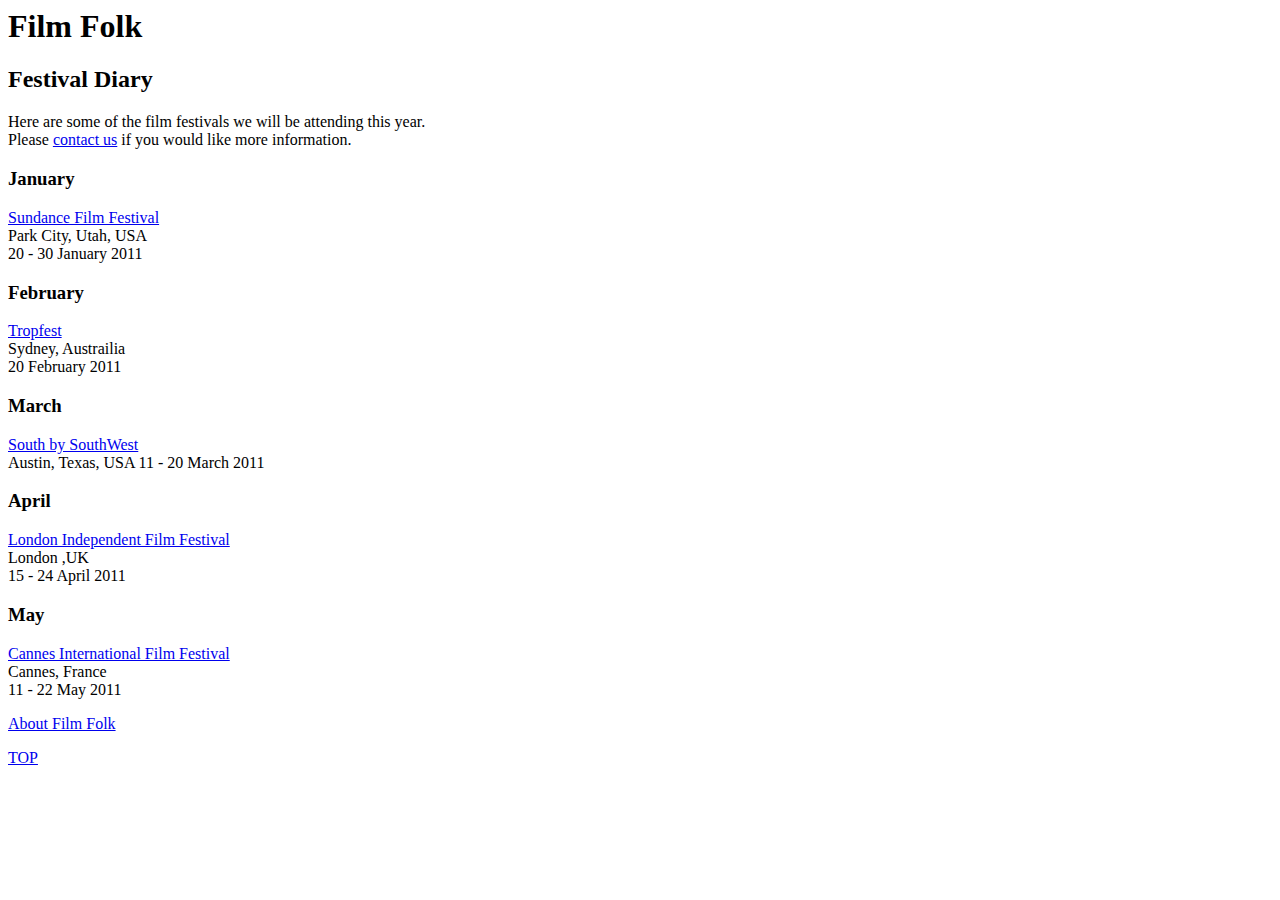
<file: books/HTML and CSS/Examples/Example3/example3.html>
<html>

<head>
    <title>Links</title>
</head>

<body>
    <h1 id="top">Film Folk</h1>
    <h2>Festival Diary</h2>
    <p>Here are some of the film festivals we will be attending this year.<br /> Please <a
            href="mailto:adarsh911516@gmail.com">contact us</a> if you would like more information.</p>
    <h3>January</h3>
    <p>
        <a href="https://www.sundance.org" target="_blank">Sundance Film Festival</a><br />
        Park City, Utah, USA <br />
        20 - 30 January 2011
    </p>
    <h3>February</h3>
    <p>
        <a href="https://www.tropfest.org" target="_blank">Tropfest</a><br />
        Sydney, Austrailia <br />
        20 February 2011
    </p>
    <h3>March</h3>
    <p>
        <a href="https://www.sxsw.com" target="_blank">South by SouthWest</a><br />
        Austin, Texas, USA
        11 - 20 March 2011
    </p>
    <h3>April</h3>
    <p>
        <a href="https://www.liff.org" target="_blank">London Independent Film Festival</a><br />
        London ,UK<br />
        15 - 24 April 2011
    </p>
    <h3>May</h3>
    <p>
        <a href="https://www.festival-cannes.com/" target="_blank">Cannes International Film Festival</a><br />
        Cannes, France<br />
        11 - 22 May 2011
    </p>
    <p><a href="about.html">About Film Folk </a></p>
    <p><a href="#top">TOP</a></p>
</body>

</html>
</file>
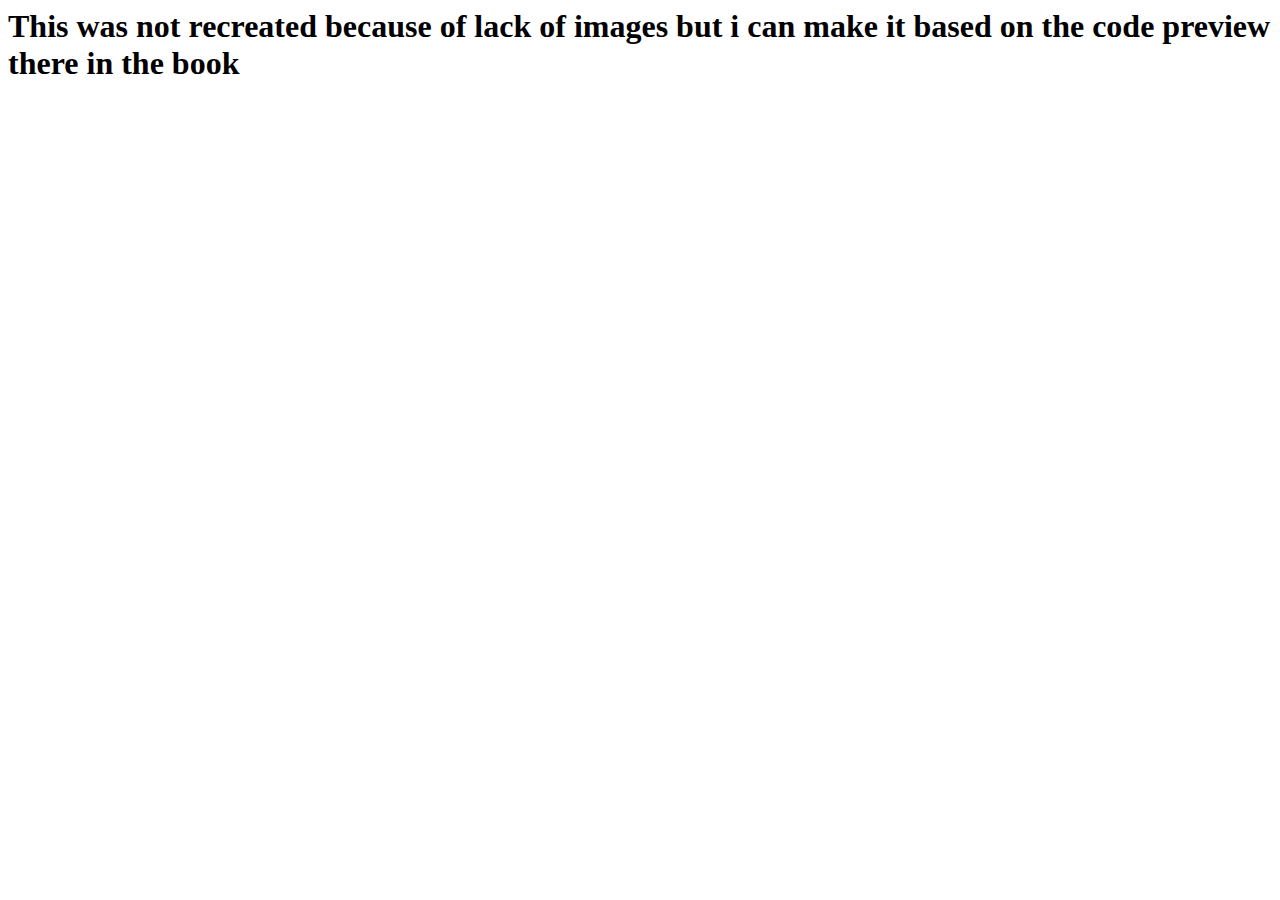
<file: books/HTML and CSS/Examples/Example4/example4.html>
<html>

<head>
    <title>Images</title>
</head>

<body>
    <h1>This was not recreated because of lack of images but i can make it based on the code preview there in the book
    </h1>
</body>

</html>
</file>
<file: books/HTML and CSS/Examples/Example8/styles.css>
body{
    font-family: Arial, Helvetica, sans-serif;
}
h1,h2{
    
    color:#ee3e80;
}
p{
    color: #665544;
}
</file>
<file: books/HTML and CSS/Examples/Example9/css/styles.css>
body{
    background-color: rgb(199, 199, 199);
    padding: 15px 15px;
}
#heading{
    background-color: white;
    padding: 5px 15px;
    color: rgb(116, 116, 116);
    margin-bottom: 20px;
}
#scale div{
    color: white;
    padding: 2px;
}
#scale14{
    background-color: rgb(0, 136, 221);
}
#scale13{
    background-color: rgb(0, 149, 226);
}
#scale12{
    background-color: rgb(0, 160, 230);
}
#scale11{
    background-color:rgb(48, 170, 233);
}
#scale10{
    background-color: rgb(84, 182, 237);
}
#scale9{
    background-color: rgb(114, 193, 240);
}
#scale8{
    background-color: rgb(140, 202, 242);
}
#scale7{
    background-color: rgb(0, 187, 136);
}
#scale6{
    background-color: rgb(245, 176, 204);
}
#scale5{
    background-color: rgb(246, 159, 192);
}
#scale4{
    background-color: rgb(245, 140, 178);
}
#scale3{
    background-color: rgb(244, 123, 166);
}
#scale2{
    background-color: rgb(243, 106, 152);
}
#scale1{
    background-color: rgb(244, 90, 139);
}
#scale0{
    background-color: rgb(238, 62, 128);
}
</file>
<file: books/HTML and CSS/my first web page/css/styles.css>
#example1{
    background-color: rgb(185, 179, 175);
    font-family: Arial, Helvetica, sans-serif;
}
#example1 h1{
    color: rgb(255, 255, 255);
}
#cascade{
    font-family: Arial, Helvetica, sans-serif;
}
#cascade h1{
    font-family: 'Courier New', Courier, monospace;
}
#cascade i{
    color: green;
}
#cascade i{
    color: red;
}
#cascade b{
    color: pink;
}
#cascade p b{
    color: blue !important;
}
#cascade p b{
    color:violet;
}
#cascade p#intro{
    font-size: 100%;
}
#cascade p{
    font-size: 75%;
}
#inheritance_example{
    font-family: Arial, Helvetica, sans-serif;
    color: #665544;
    padding: 10px 10px;
}
#inheritance_example_page{
    border: 1px solid #665544;
    width: 450px;
    height: 200px;
    padding: inherit;
}
#css_colors{
    /* background-color: white; */
    background-color: rgb(200, 200, 200);
    color: white;
    padding: 10px 10px;
    width: 50%;
}
#css_colors h1{
    
    padding: 10px 10px;
    background-color: darkcyan;
}
#css_colors h2{
    background-color: #ee3e80;
    padding: 10px;
}
#css_colors p{
    padding: 10px;
    background-color: white;
    color: rgb(100, 100, 90);
}
</file>
